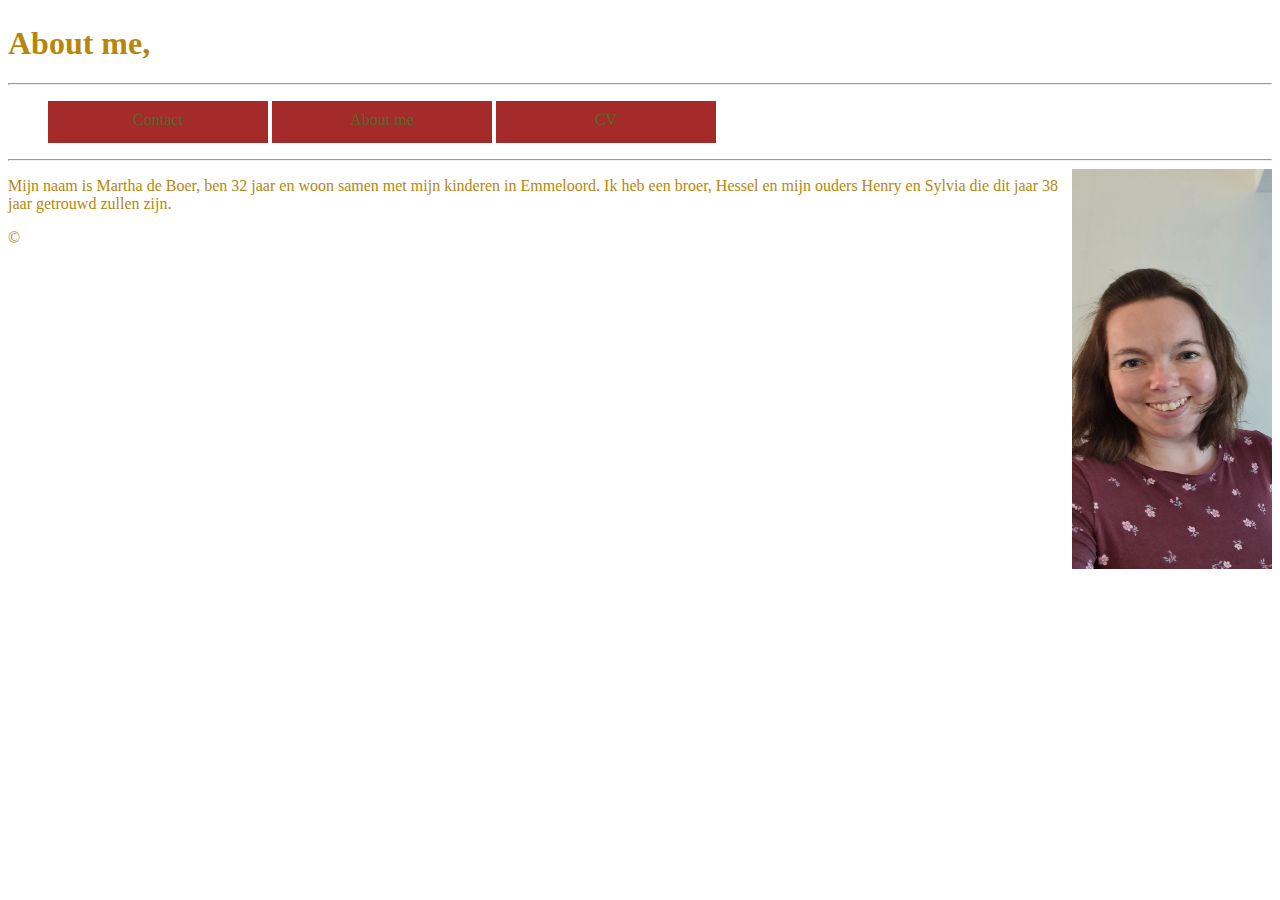
<file: index.html>
<!DOCTYPE html>
<html lang="">
    <head>
        <title>Voorstellen</title>
        <link rel="stylesheet" type="text/css" href="algemeen.css">
    </head>
    <body>
        <header><h1>About me,</h1></header>
        <hr>
        <ul>
            <li><a href="contact">Contact</a></li>
            <li><a href="index.html">About me</a></li>
            <li><a href="mijncv.html">CV</a></li>
            </ul>
            <hr>
            <img src="afbeelding/Martha.jpg" alt="This is me" style="float:right" width="200" height="400">
        <p> Mijn naam is Martha de Boer, ben 32 jaar en woon samen met mijn kinderen in Emmeloord.
            Ik heb een broer, Hessel en mijn ouders Henry en Sylvia die dit jaar 38 jaar getrouwd
            zullen zijn.
        </p>
        <footer>&copy;</footer>
    </body>
</html>
</file>
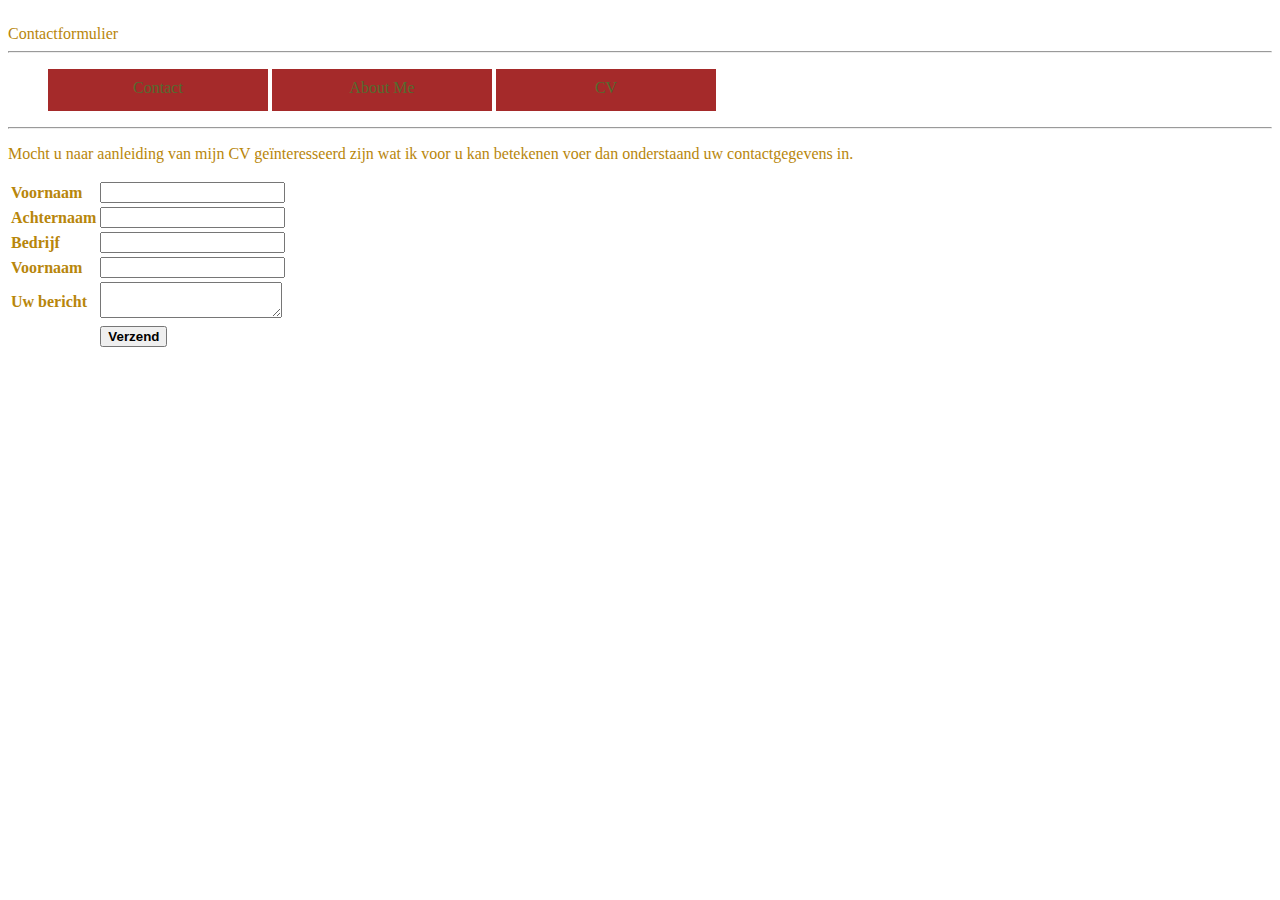
<file: contact.html>
<!DOCTYPE html>
<html lang="">
    <head>
        <meta charset="utf-8">
        <title>Contact</title>
        <link rel="stylesheet" type="text/css" href="algemeen.css">
    </head>
    <body>
        <header>Contactformulier</header>
        <hr>
        <ul>
            <li><a href="contact.html">Contact</a></li>
            <li><a href="index.html">About Me</a></li>
            <li><a href="mijncv.html">CV</a></li>
            </ul>
            <hr>
            <p>
                Mocht u naar aanleiding van mijn CV geïnteresseerd zijn wat ik voor u kan betekenen 
                voer dan onderstaand uw contactgegevens in.
            </p>
            <form method="post" action="info.php">
                <table>
                    <tbody>
                        <tr>
                            <td><b>Voornaam</b></td>
                            <td><input type="text" name="Voornaam"></td>
                        </tr>
                        <tr>
                            <td><b>Achternaam</b></td>
                            <td><input type="text" name="Achternaam"></td>
                        </tr>
                        <tr>
                            <td><b>Bedrijf</b></td>
                            <td><input type="text" name="Bedrijf"></td>
                        </tr>
                        <tr>
                            <td><b>Voornaam</b></td>
                            <td><input type="email" name="Email"></td>
                        </tr>
                        <tr>
                            <td><b>Uw bericht</b></td>
                            <td><textarea name="bericht" maxlength="1500"></textarea></td>
                        </tr>
                        <tr>
                                <td>&nbsp</td>
                                <td>
                                <button type="submit" name="Verzend">
                                    <strong>Verzend</strong>
                                </button>
                                </td>
                                </tr>
                                </tbody>
                                </table>
                                </form>
                                </body>
                                </html>
</file>
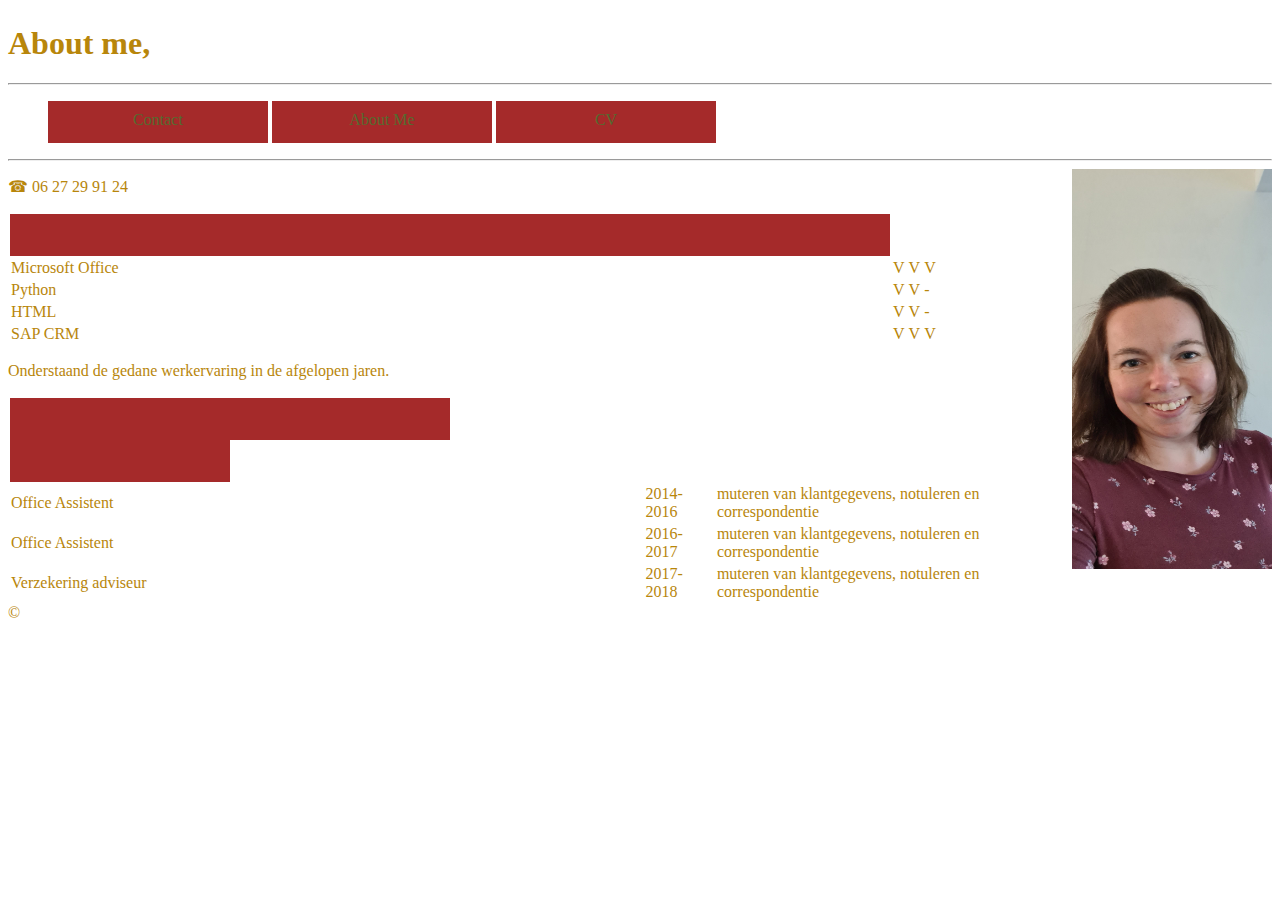
<file: mijncv.html>
<!DOCTYPE html>
<html lang="">
    <head>
        <meta charset="utf-8">
        <title>Mijn CV</title>
        <link rel="stylesheet" type="text/css" href="algemeen.css">
    </head>
    <body>
        <header><h1>About me,</h1></header>
        <hr>
        <ul>
            <li><a href="contact">Contact</a></li>
            <li><a href="index.html">About Me</a></li>
            <li><a href="mijncv.html">CV</a></li>
            </ul>
            <hr>
            <img src="afbeelding/Martha.jpg" alt="This is me" style="float:right" width="200" height="400">
        <p>&phone; 06 27 29 91 24</p>
        <p><a href="martha.de.boer@outlook.com"></a></p>
        <table>
            <tbody>
                <tr>
                    <th>Kwaliteiten</th>
                    <th>Starter</th>
                    <th>Voldoende</th>
                    <th>Goed</th>
                    </tr>
                    <tr>
                        <td>Microsoft Office</td>
                        <td class="V">V </td>
                        <td class="V">V </td>
                        <td class="V">V </td>
                        </tr>
                        <tr>
                            <td id="python">Python</td>
                            <td class="V">V</td>
                            <td class="V">V </td>
                            <td class="empty">-</td>
                            </tr>
                            <tr>
                                <td>HTML</td>
                                <td class="V">V </td>
                                <td class="V">V </td>
                                <td class="empty">-</td>
                                </tr>
                                <tr>
                                    <td>SAP CRM</td>
                                    <td class="V">V </td>
                                    <td class="V">V </td>
                                    <td class="V">V </td>
                                    </tr>
                                    </tbody>
                                    </table>
                                    <p> Onderstaand de gedane werkervaring in de afgelopen jaren.</p>
                                    <table>
                                        <tbody>
                                            <tr>
                                                <th>Werkervaring</th>
                                                <th>Jaren</th>
                                                <th>Functieomschrijving</th>
                                                </tr>
                                                <tr>
                                                    <td>Office Assistent</td>
                                                    <td>2014-2016</td>
                                                    <td>muteren van klantgegevens, notuleren en correspondentie</td>
                                                    </tr>
                                                    <tr>
                                                        <td>Office Assistent</td>
                                                        <td>2016-2017</td>
                                                        <td>muteren van klantgegevens, notuleren en correspondentie</td>
                                                        </tr>
                                                        <tr>
                                                        <td>Verzekering adviseur</td>
                                                        <td>2017-2018</td>
                                                        <td>muteren van klantgegevens, notuleren en correspondentie</td>
                                                        </tr>
                                                        </tbody>
                                                        </table>
                                                        <footer>&copy;</footer>
                                                        </body>
                                                        </html>
</file>
<file: algemeen.css>
body{
    background-blend-mode: color-burn;
    color:darkgoldenrod;
    margin-top: 25px;
}
ul a{
    color:darkolivegreen;
    text-decoration: none;
}
li{
    display:inline-table;
    height: 22px;
    width: 200px;
    padding: 10px;
    text-align: center;
    color:brown;
    border-left: 2px darkgoldenrod;
    border-right: 2px darkolivegreen;
    background-color: brown;
}
li:hover{
    background-color:darkolivegreen;
    border-style:none;
}
h2{
    margin-left: 200px;
}

th{
    display:inline-table;
    height: 22px;
    width: 200px;
    padding: 10px;
    text-align: center;
    color:brown;
    border-left: 2px darkgoldenrod;
    border-right: 2px darkolivegreen;
    background-color: brown;
}

#V {
    display:inline-table;
    height: 22px;
    width: 200px;
    padding: 10px;
    text-align: center;
    color:brown;
    border-left: 2px darkgoldenrod;
    border-right: 2px darkolivegreen;
    background-color: brown;
}

#empty {
    display:inline-block;
    height: 22px;
    width: 200px;
    padding: 10px;
    text-align: center;
    color:brown;
    border-left: 2px darkgoldenrod;
    border-right: 2px darkolivegreen;
    background-color: brown;
}
</file>
